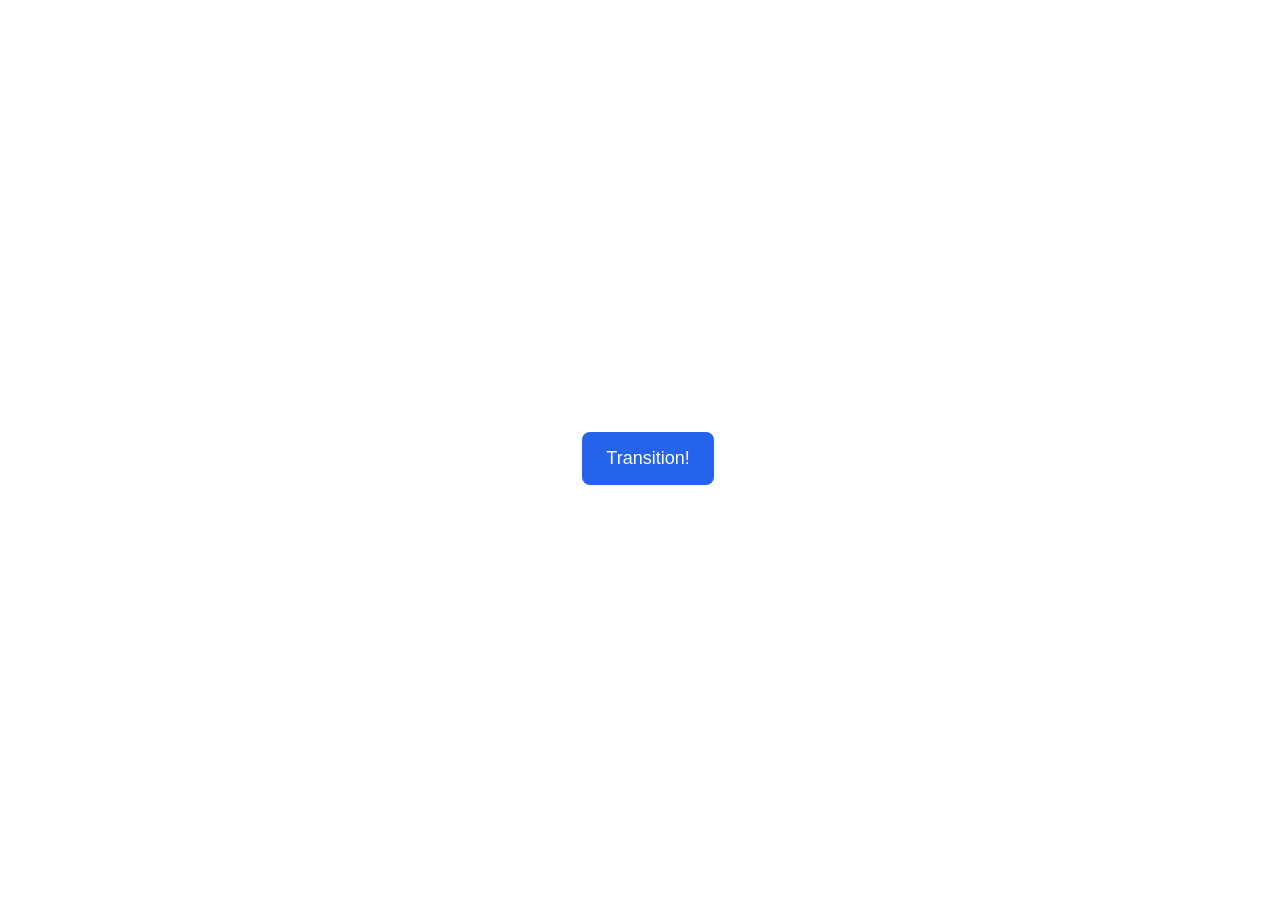
<file: advanced-html-css/animation/01-button-hover/index.html>
<!DOCTYPE html>
<html lang="en">
  <head>
    <meta charset="UTF-8" />
    <meta http-equiv="X-UA-Compatible" content="IE=edge" />
    <meta name="viewport" content="width=device-width, initial-scale=1.0" />
    <title>Button Hover</title>
    <link rel="stylesheet" href="style.css" />
  </head>
  <body>
    <div id="transition-container">
      <button>Transition!</button>
    </div>
  </body>
</html>
</file>
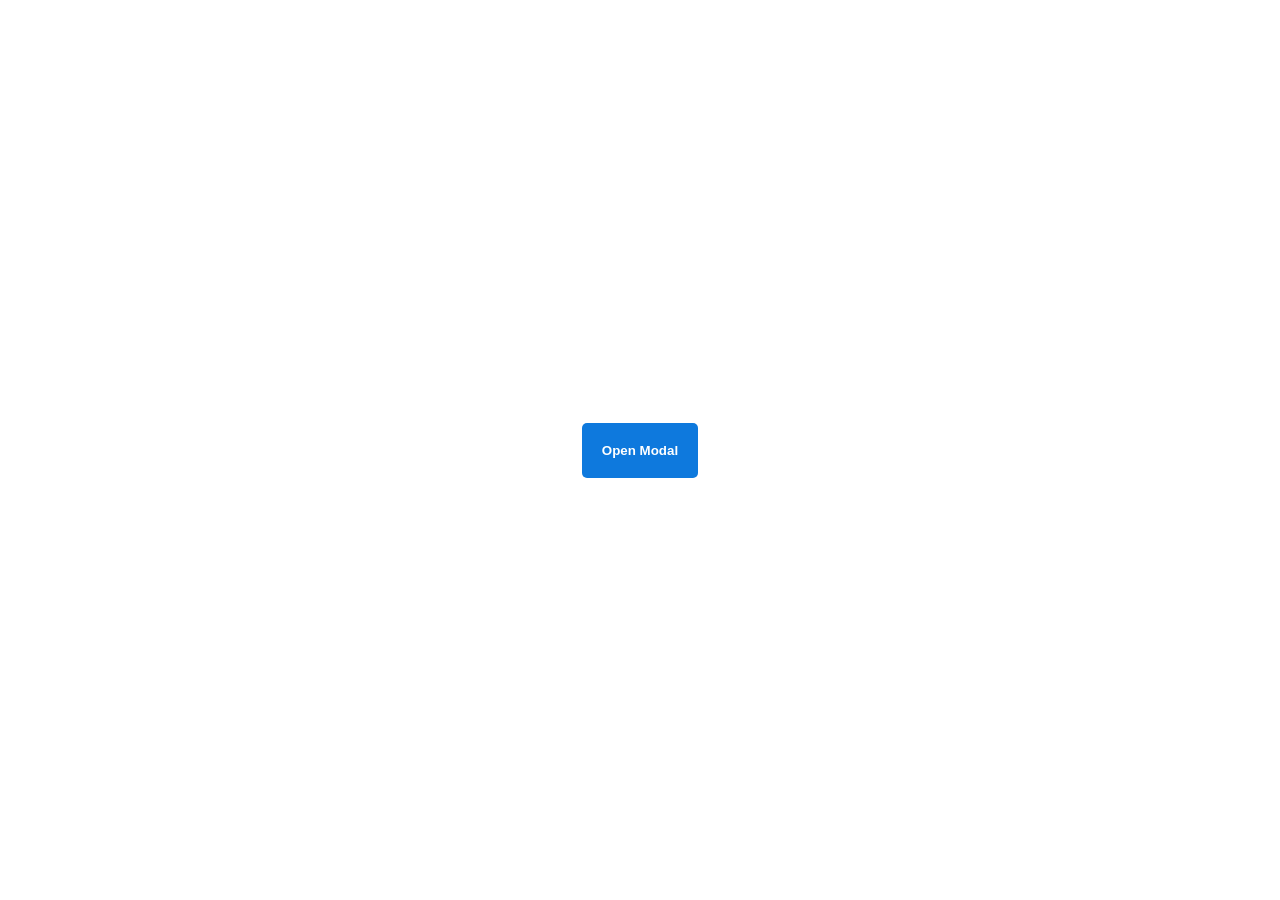
<file: advanced-html-css/animation/02-pop-up/index.html>
<!DOCTYPE html>
<html lang="en">
  <head>
    <meta charset="UTF-8" />
    <meta http-equiv="X-UA-Compatible" content="IE=edge" />
    <meta name="viewport" content="width=device-width, initial-scale=1.0" />
    <title>Popup</title>
    <link rel="stylesheet" href="style.css" />
  </head>
  <body>
    <div class="backdrop"></div>
    <div class="popup-modal">
      <h1>Look at me!</h1>
      <p>I'm a pop up dialog!</p>
      <button id="close-modal">Close Modal</button>
    </div>
    <div class="button-container">
      <button id="trigger-modal">Open Modal</button>
    </div>
    <script src="script.js"></script>
  </body>
</html>
</file>
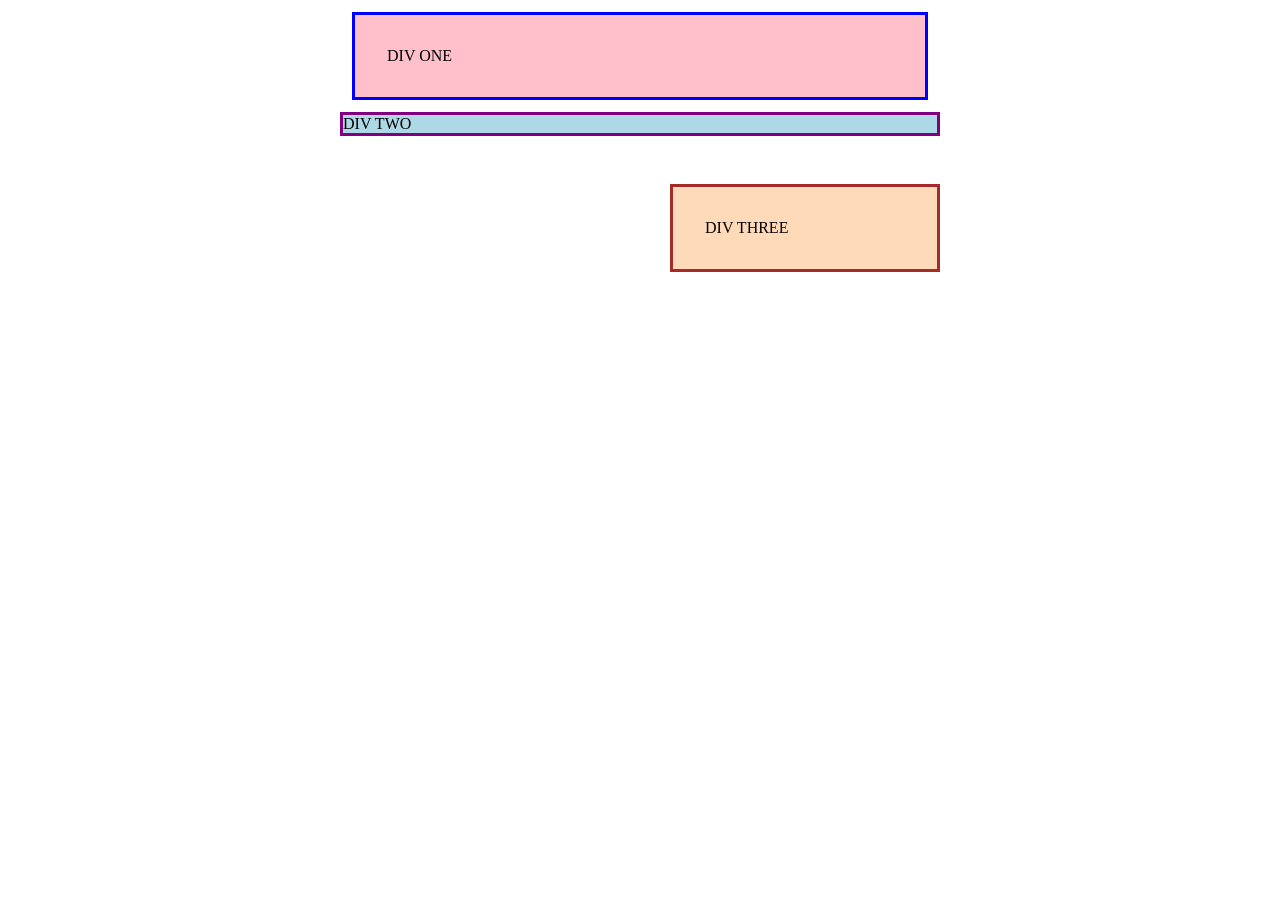
<file: foundations/block-and-inline/01-margin-and-padding-1/index.html>
<!DOCTYPE html>
<html lang="en">
  <head>
    <meta charset="UTF-8">
    <meta http-equiv="X-UA-Compatible" content="IE=edge">
    <meta name="viewport" content="width=device-width, initial-scale=1.0">
    <title>Margin and Padding exercise</title>
    <link rel="stylesheet" href="style.css">
  </head>
  <body>
    <div class="one">
      DIV ONE
    </div>
    <div class="two">
      DIV TWO
    </div>
    <div class="three">
      DIV THREE
    </div>
  </body>
</html>
</file>
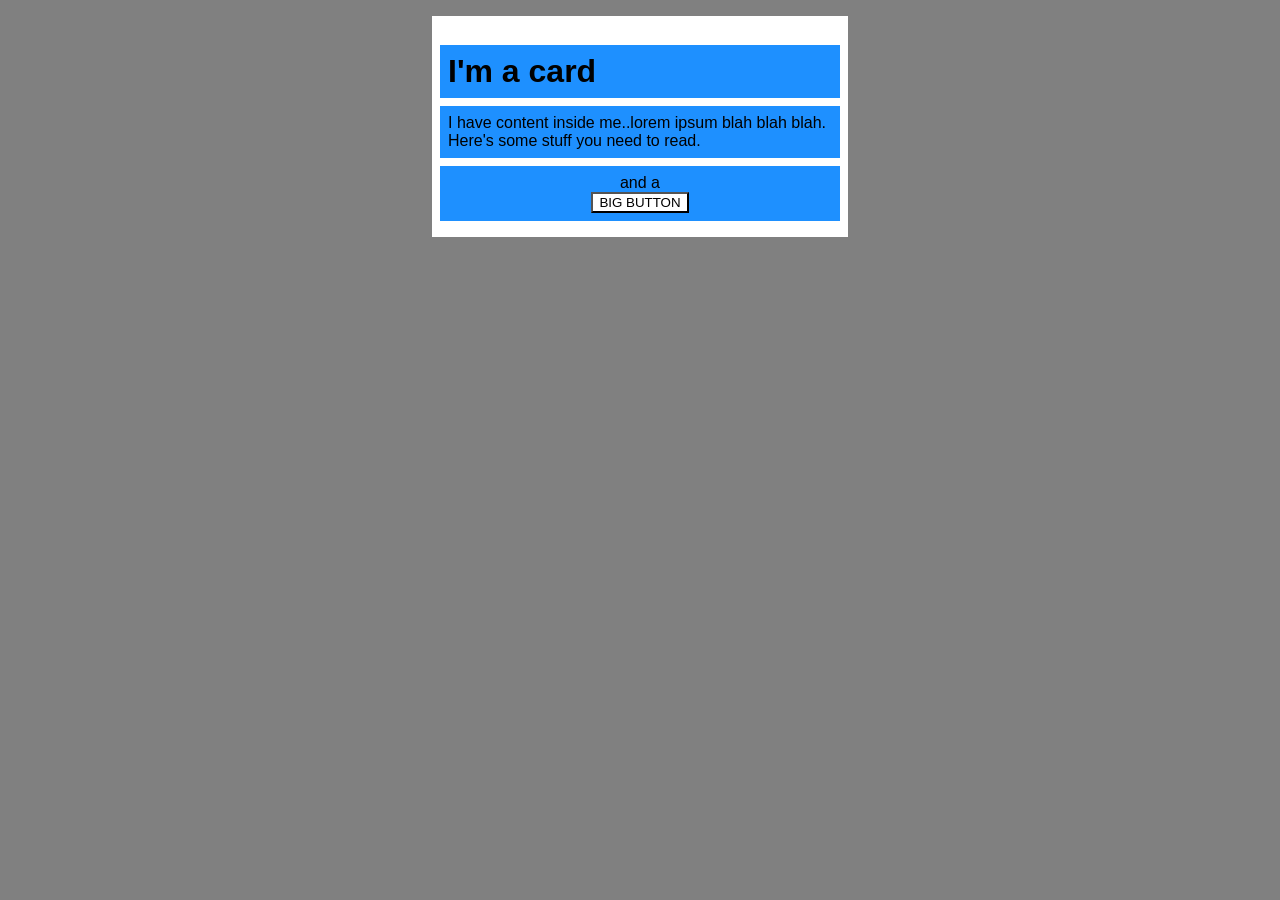
<file: foundations/block-and-inline/02-margin-and-padding-2/index.html>
<!DOCTYPE html>
<html lang="en">
  <head>
    <meta charset="UTF-8">
    <meta http-equiv="X-UA-Compatible" content="IE=edge">
    <meta name="viewport" content="width=device-width, initial-scale=1.0">
    <title>Margin and Padding exercise 2</title>
    <link rel="stylesheet" href="style.css">
  </head>
  <body> 
    <div class="card">
      <h1 class="title">I'm a card</h1>
      <div class="content">I have content inside me..lorem ipsum blah blah blah. Here's some stuff you need to read.</div>
      <div class="button-container">and a <button>BIG BUTTON</button></div>
    </div>
  </body>
</html>
</file>
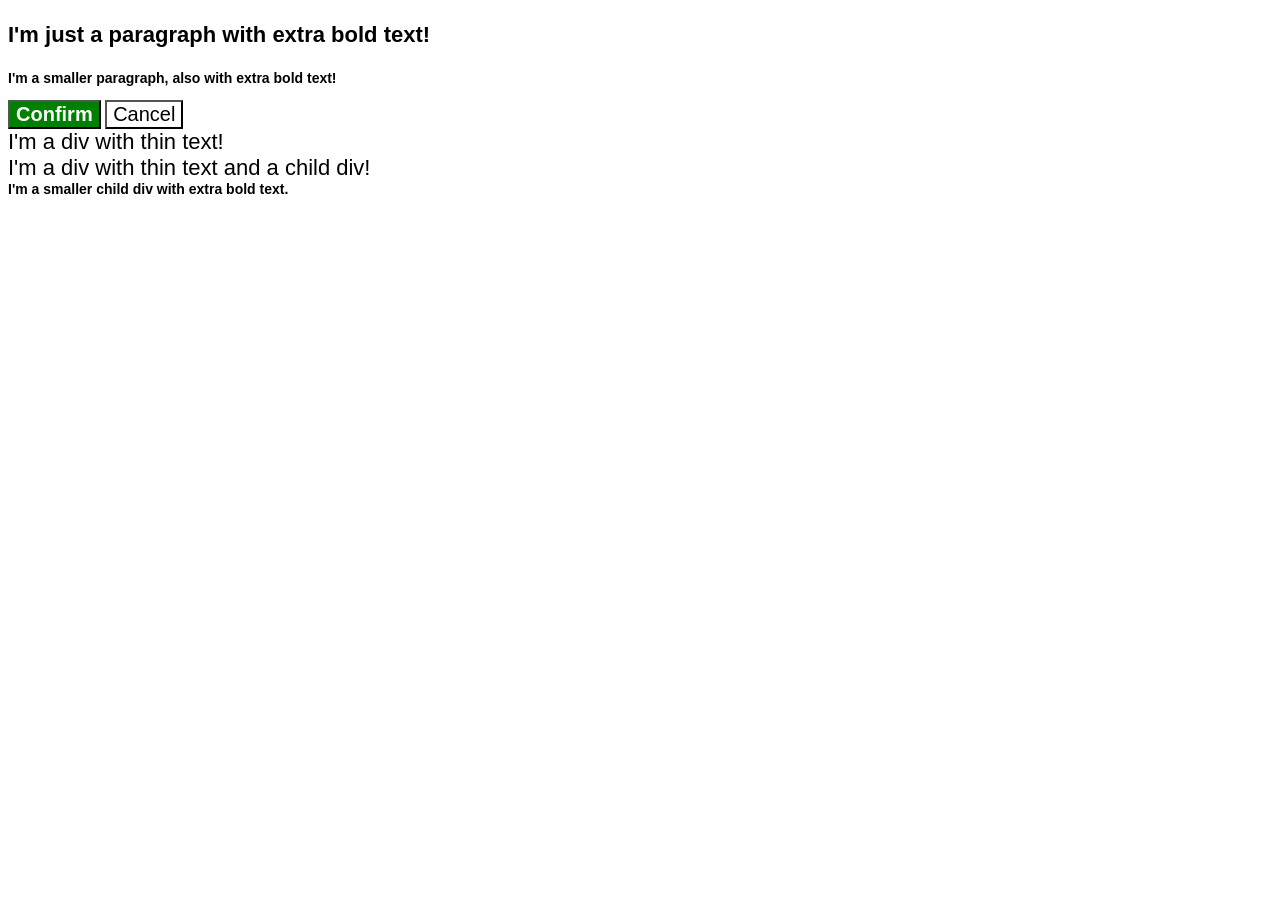
<file: foundations/cascade/01-cascade-fix/index.html>
<!DOCTYPE html>
<html lang="en">
  <head>
    <meta charset="UTF-8">
    <meta http-equiv="X-UA-Compatible" content="IE=edge">
    <meta name="viewport" content="width=device-width, initial-scale=1.0">
    <title>Fix the Cascade</title>
    <link rel="stylesheet" href="style.css">
  </head>
  <body>
    <p class="para">I'm just a paragraph with extra bold text!</p>
    <p class="para small-para">I'm a smaller paragraph, also with extra bold text!</p>

    <button id="confirm-button" class="button confirm">Confirm</button>
    <button id="cancel-button" class="button cancel">Cancel</button>

    <div class="text">I'm a div with thin text!</div>
    <div class="text">I'm a div with thin text and a child div!
      <div class="text child">I'm a smaller child div with extra bold text.</div>
    </div>
  </body>
</html>
</file>
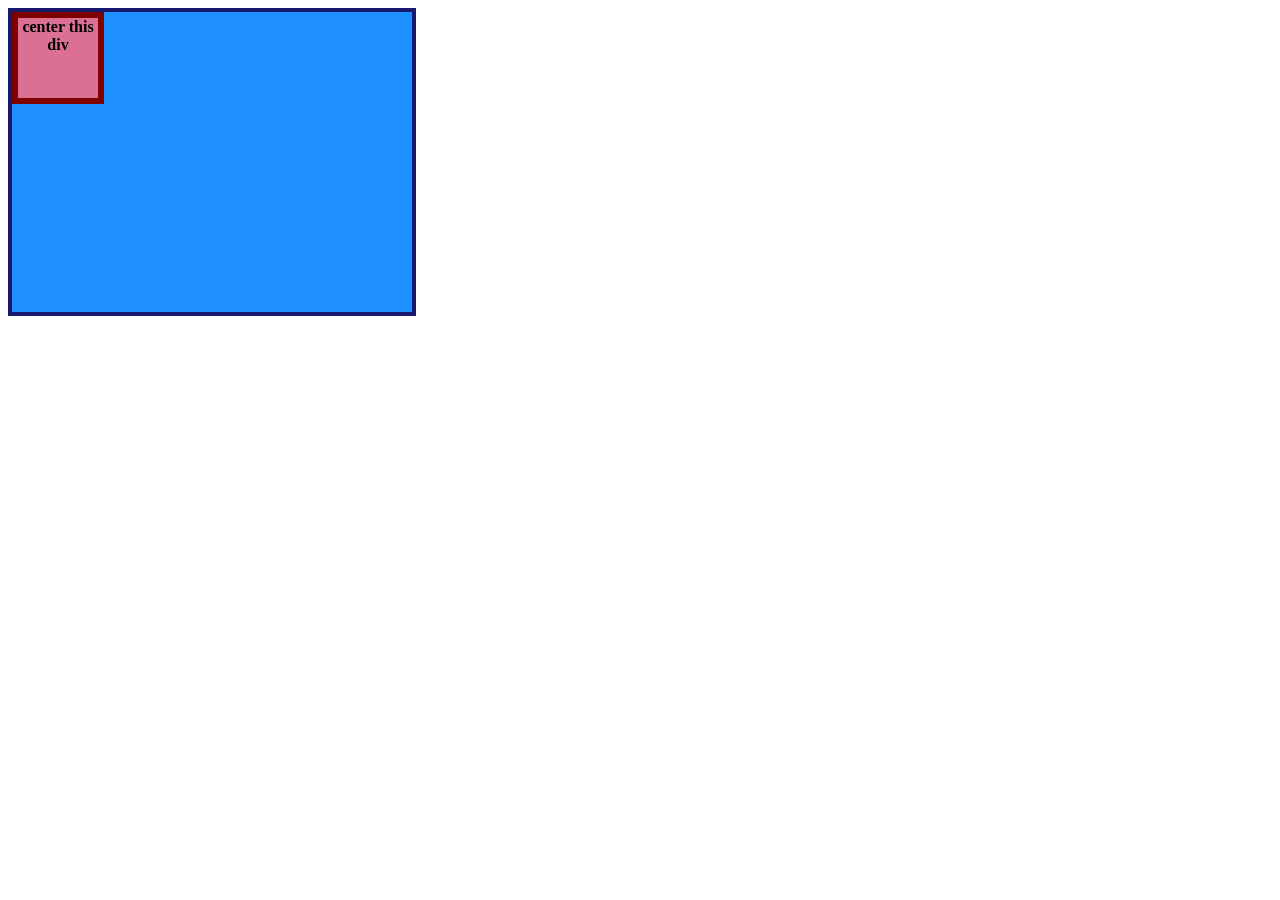
<file: foundations/flex/01-flex-center/index.html>
<!DOCTYPE html>
<html lang="en">
  <head>
    <meta charset="UTF-8">
    <meta http-equiv="X-UA-Compatible" content="IE=edge">
    <meta name="viewport" content="width=device-width, initial-scale=1.0">
    <title>CENTER THIS DIV</title>
    <link rel="stylesheet" href="style.css">
  </head>
  <body>
    <div class="container">
      <div class="box">center this div</div>
    </div>
  </body>
</html>
</file>
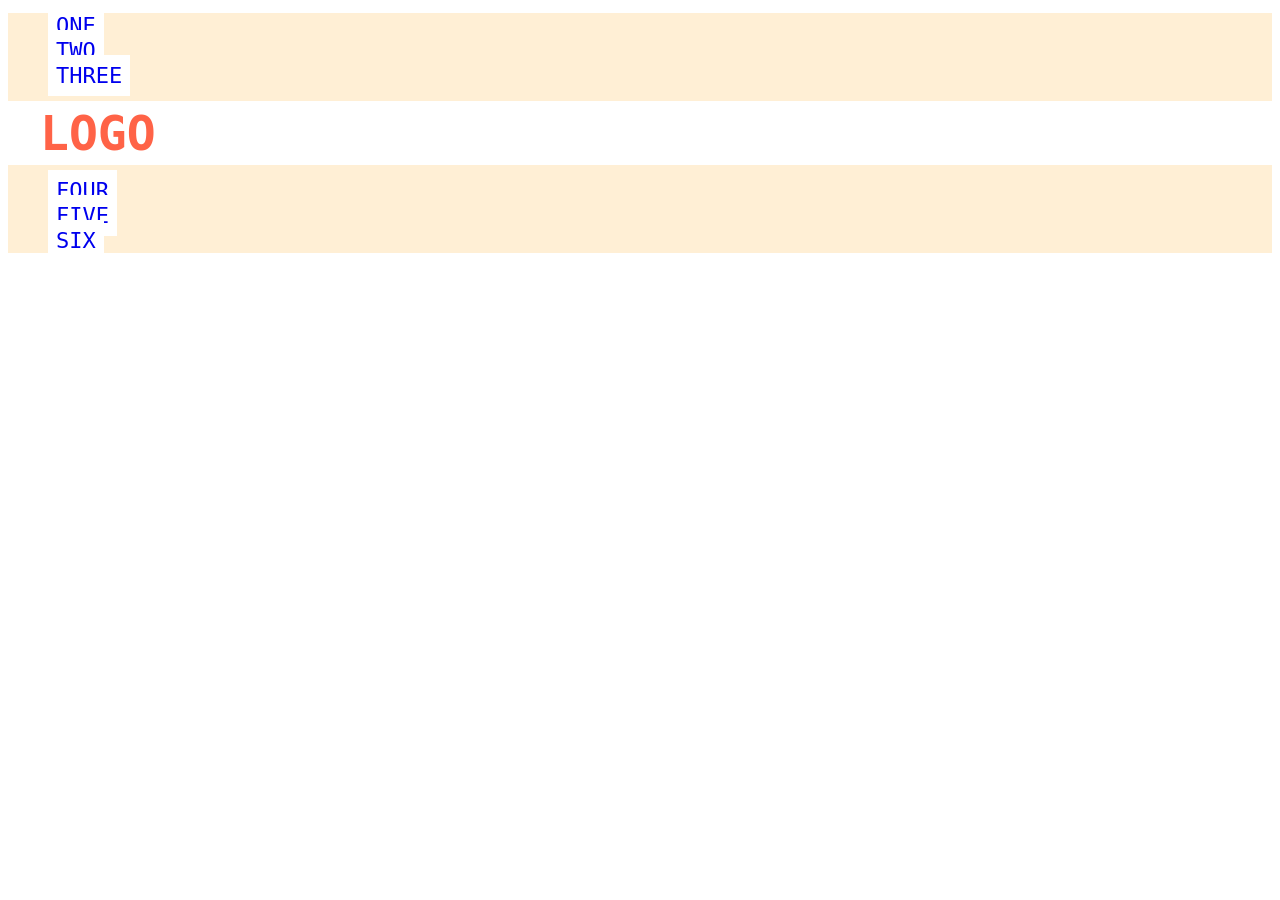
<file: foundations/flex/02-flex-header/index.html>
<!DOCTYPE html>
<html lang="en">
  <head>
    <meta charset="UTF-8">
    <meta http-equiv="X-UA-Compatible" content="IE=edge">
    <meta name="viewport" content="width=device-width, initial-scale=1.0">
    <title>Flex Header</title>
    <link rel="stylesheet" href="style.css">
  </head>
  <body>
    <div class="header">
      <div class="left-links">
        <ul>
          <li><a href="#">ONE</a></li>
          <li><a href="#">TWO</a></li>
          <li><a href="#">THREE</a></li>
        </ul>
      </div>
      <div class="logo">LOGO</div>
      <div class="right-links">
        <ul>
          <li><a href="#">FOUR</a></li>
          <li><a href="#">FIVE</a></li>
          <li><a href="#">SIX</a></li>
        </ul>
      </div>
    </div>
  </body>
</html>
</file>
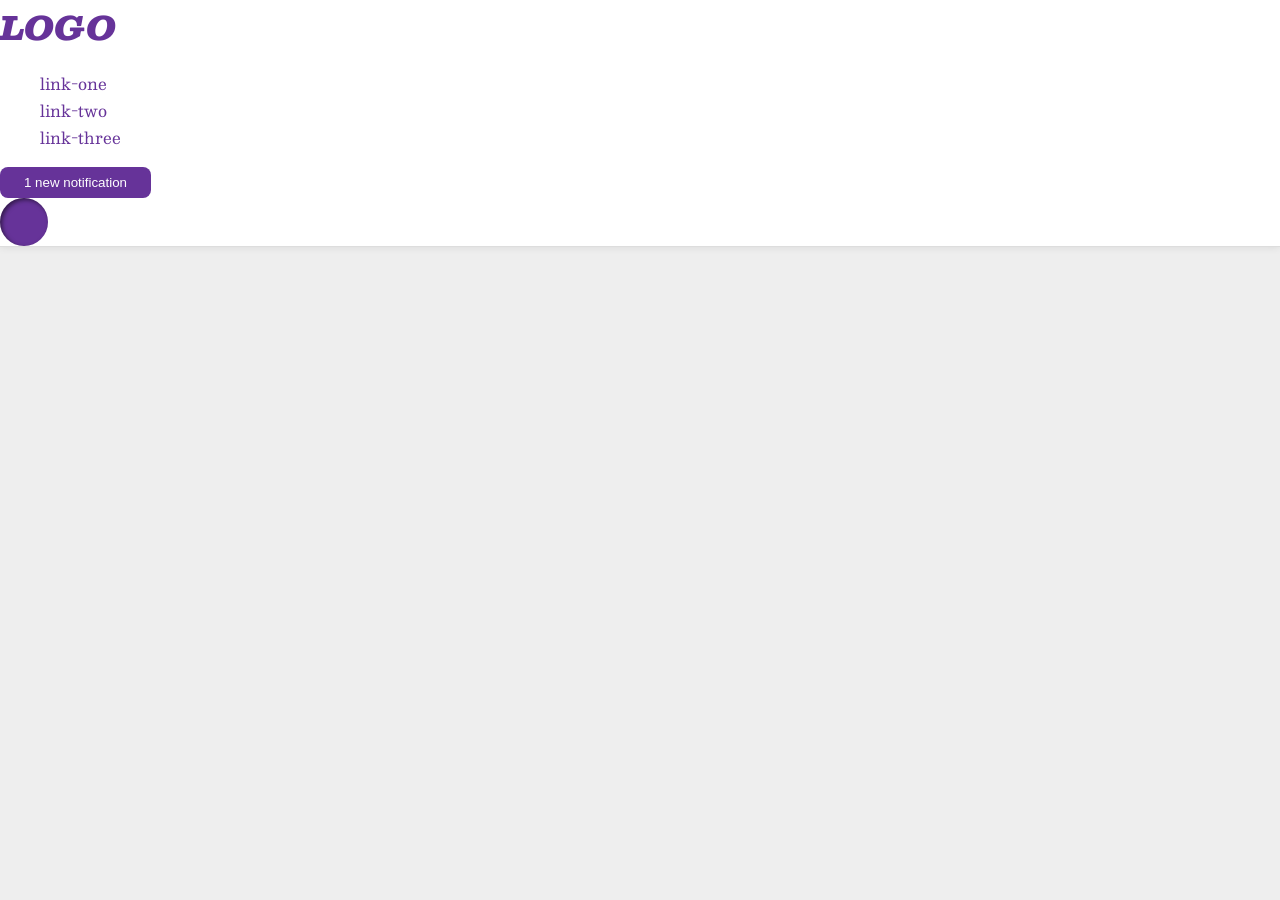
<file: foundations/flex/03-flex-header-2/index.html>
<!DOCTYPE html>
<html lang="en">
  <head>
    <meta charset="UTF-8">
    <meta http-equiv="X-UA-Compatible" content="IE=edge">
    <meta name="viewport" content="width=device-width, initial-scale=1.0">
    <title>Flex Header 2</title>
    <link rel="stylesheet" href="style.css">
  </head>
  <body>
    <div class="header">
      <div class="logo">
        LOGO
      </div>
      <ul class="links">
        <li><a href="https://google.com">link-one</a></li>
        <li><a href="https://google.com">link-two</a></li>
        <li><a href="https://google.com">link-three</a></li>
      </ul>
      <button class="notifications">
        1 new notification
      </button>
      <div class="profile-image"></div>
    </div>
  </body>
</html>
</file>
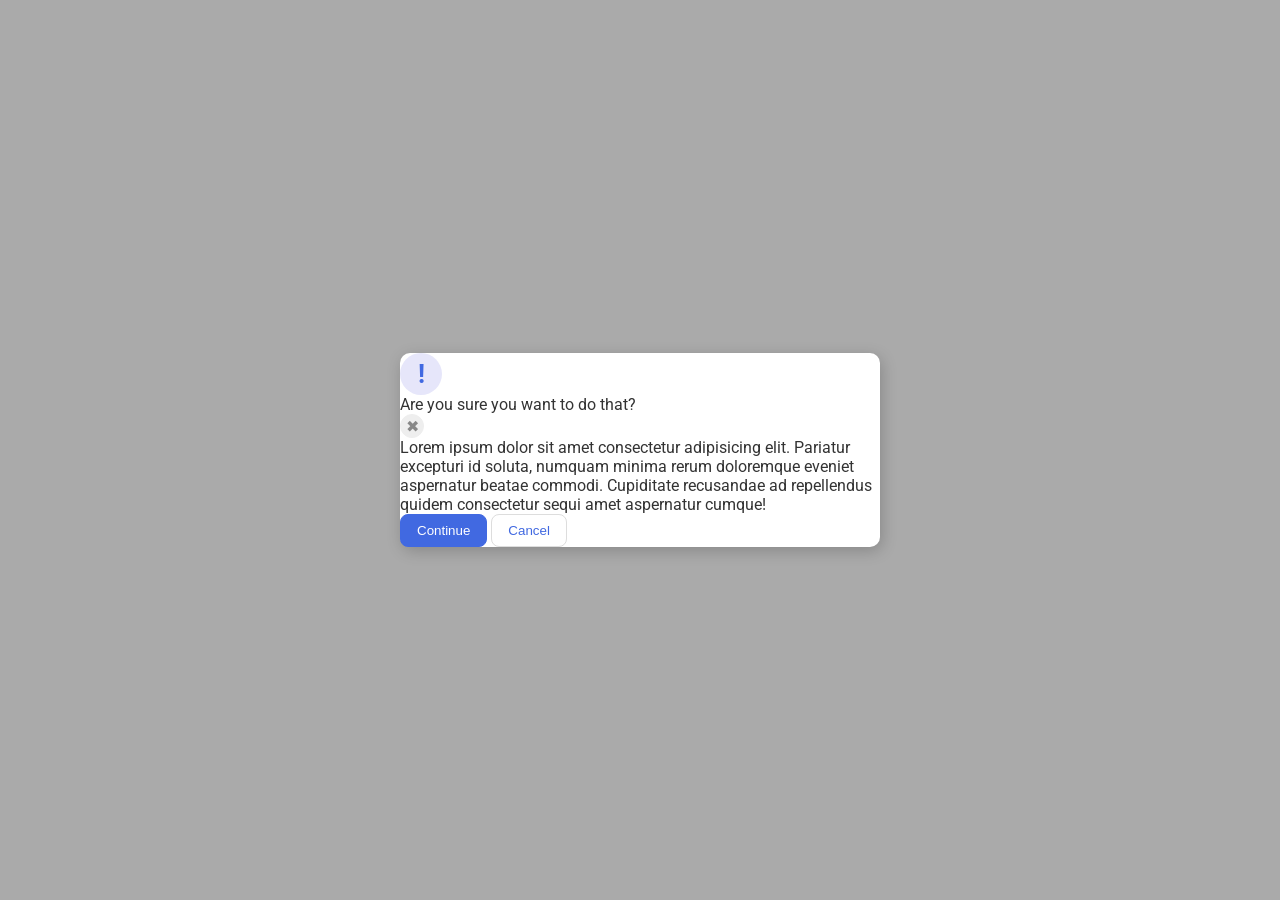
<file: foundations/flex/05-flex-modal/index.html>
<!DOCTYPE html>
<html lang="en">
  <head>
    <meta charset="UTF-8">
    <meta http-equiv="X-UA-Compatible" content="IE=edge">
    <meta name="viewport" content="width=device-width, initial-scale=1.0">
    <link rel="stylesheet" href="style.css">
    <title>Modal</title>
  </head>
  <body>
    <div class="modal">
      <div class="icon">!</div>
      <div class="header">Are you sure you want to do that?</div>
      <button class="close-button">✖</button>
      <div class="text">Lorem ipsum dolor sit amet consectetur adipisicing elit. Pariatur excepturi id soluta, numquam minima rerum doloremque eveniet aspernatur beatae commodi. Cupiditate recusandae ad repellendus quidem consectetur sequi amet aspernatur cumque!</div>
      <button class="continue">Continue</button>
      <button class="cancel">Cancel</button>
    </div>
  </body>
</html>
</file>
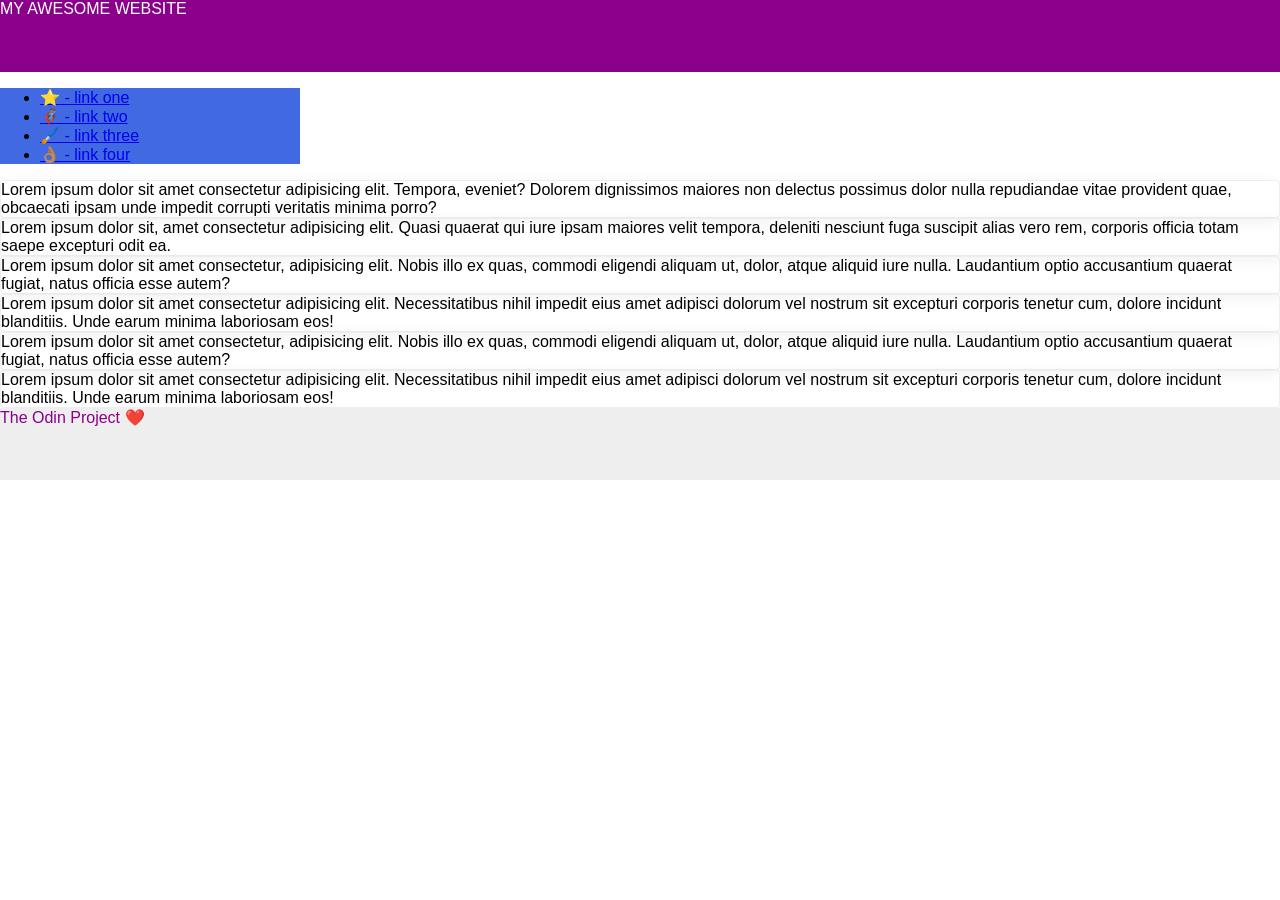
<file: foundations/flex/07-flex-layout-2/index.html>
<!DOCTYPE html>
<html lang="en">
  <head>
    <meta charset="UTF-8">
    <meta http-equiv="X-UA-Compatible" content="IE=edge">
    <meta name="viewport" content="width=device-width, initial-scale=1.0">
    <title>The Holy Grail</title>
    <link rel="stylesheet" href="style.css">
  </head>
  <body>
    <div class="header">
      MY AWESOME WEBSITE
    </div>
    
    <div class="sidebar">
      <ul>
        <li><a href="#">⭐ - link one</a></li>
        <li><a href="#">🦸🏽‍♂️ - link two</a></li>
        <li><a href="#">🖌️ - link three</a></li>
        <li><a href="#">👌🏽 - link four</a></li>
      </ul>
    </div>

    <div class="card">Lorem ipsum dolor sit amet consectetur adipisicing elit. Tempora, eveniet? Dolorem dignissimos maiores non delectus possimus dolor nulla repudiandae vitae provident quae, obcaecati ipsam unde impedit corrupti veritatis minima porro?</div>
    <div class="card">Lorem ipsum dolor sit, amet consectetur adipisicing elit. Quasi quaerat qui iure ipsam maiores velit tempora, deleniti nesciunt fuga suscipit alias vero rem, corporis officia totam saepe excepturi odit ea.</div>
    <div class="card">Lorem ipsum dolor sit amet consectetur, adipisicing elit. Nobis illo ex quas, commodi eligendi aliquam ut, dolor, atque aliquid iure nulla. Laudantium optio accusantium quaerat fugiat, natus officia esse autem?</div>
    <div class="card">Lorem ipsum dolor sit amet consectetur adipisicing elit. Necessitatibus nihil impedit eius amet adipisci dolorum vel nostrum sit excepturi corporis tenetur cum, dolore incidunt blanditiis. Unde earum minima laboriosam eos!</div>
    <div class="card">Lorem ipsum dolor sit amet consectetur, adipisicing elit. Nobis illo ex quas, commodi eligendi aliquam ut, dolor, atque aliquid iure nulla. Laudantium optio accusantium quaerat fugiat, natus officia esse autem?</div>
    <div class="card">Lorem ipsum dolor sit amet consectetur adipisicing elit. Necessitatibus nihil impedit eius amet adipisci dolorum vel nostrum sit excepturi corporis tenetur cum, dolore incidunt blanditiis. Unde earum minima laboriosam eos!</div>
    
    <div class="footer">
      The Odin Project ❤️
    </div>
  </body>
</html>
</file>
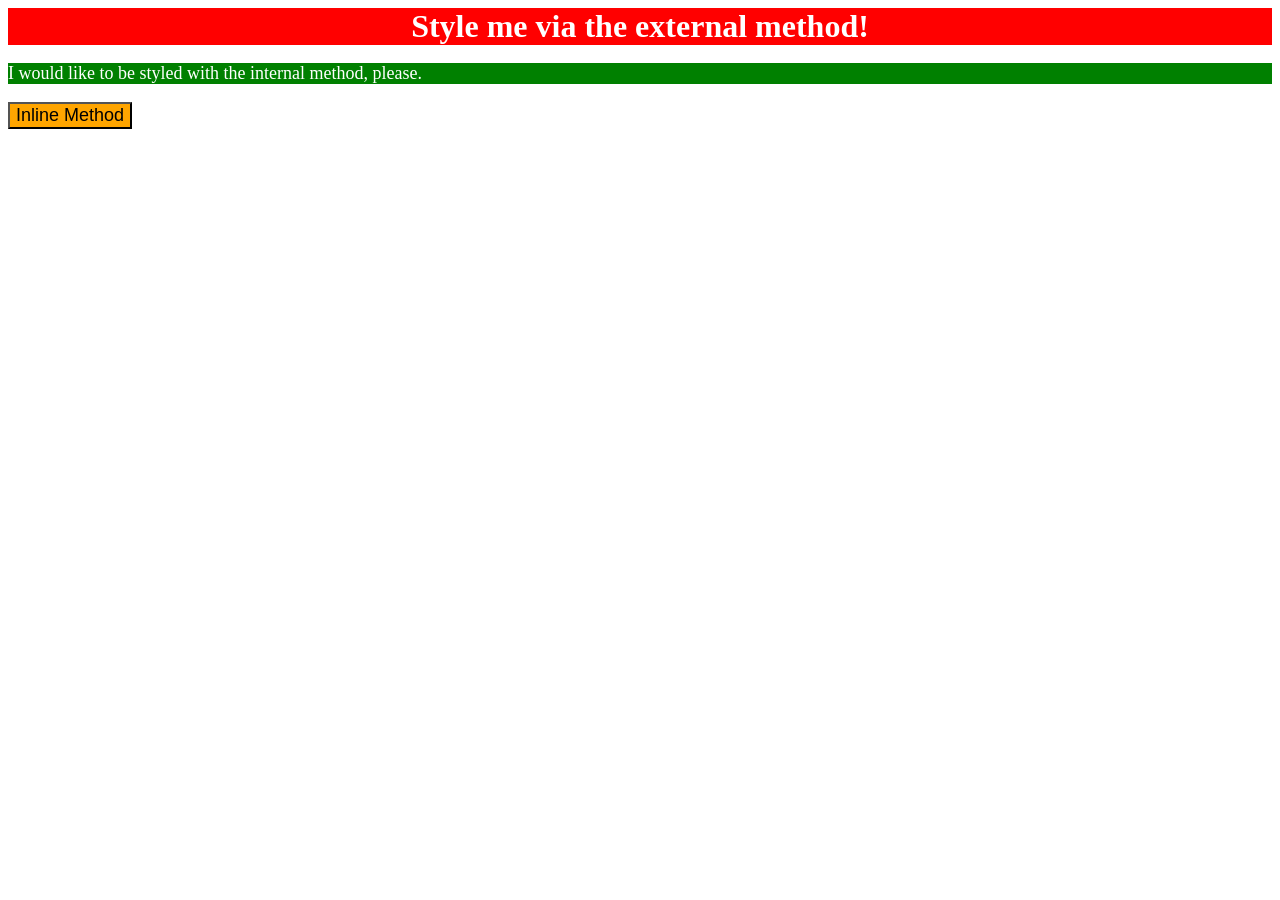
<file: foundations/intro-to-css/01-css-methods/index.html>
<!DOCTYPE html>
<html lang="en">
  <head>
    <meta charset="UTF-8">
    <meta http-equiv="X-UA-Compatible" content="IE=edge">
    <meta name="viewport" content="width=device-width, initial-scale=1.0">
    <title>Methods for Adding CSS</title>
    <link rel="stylesheet" href="styles.css">
    <style>
      p {
        background-color: green;
        color: white;
        font-size: 18px;
      }
    </style>
  </head>
  <body>
    <div>Style me via the external method!</div>
    <p>I would like to be styled with the internal method, please.</p>
    <button style="background-color: orange; font-size: 18px;">Inline Method</button>
  </body>
</html>
</file>
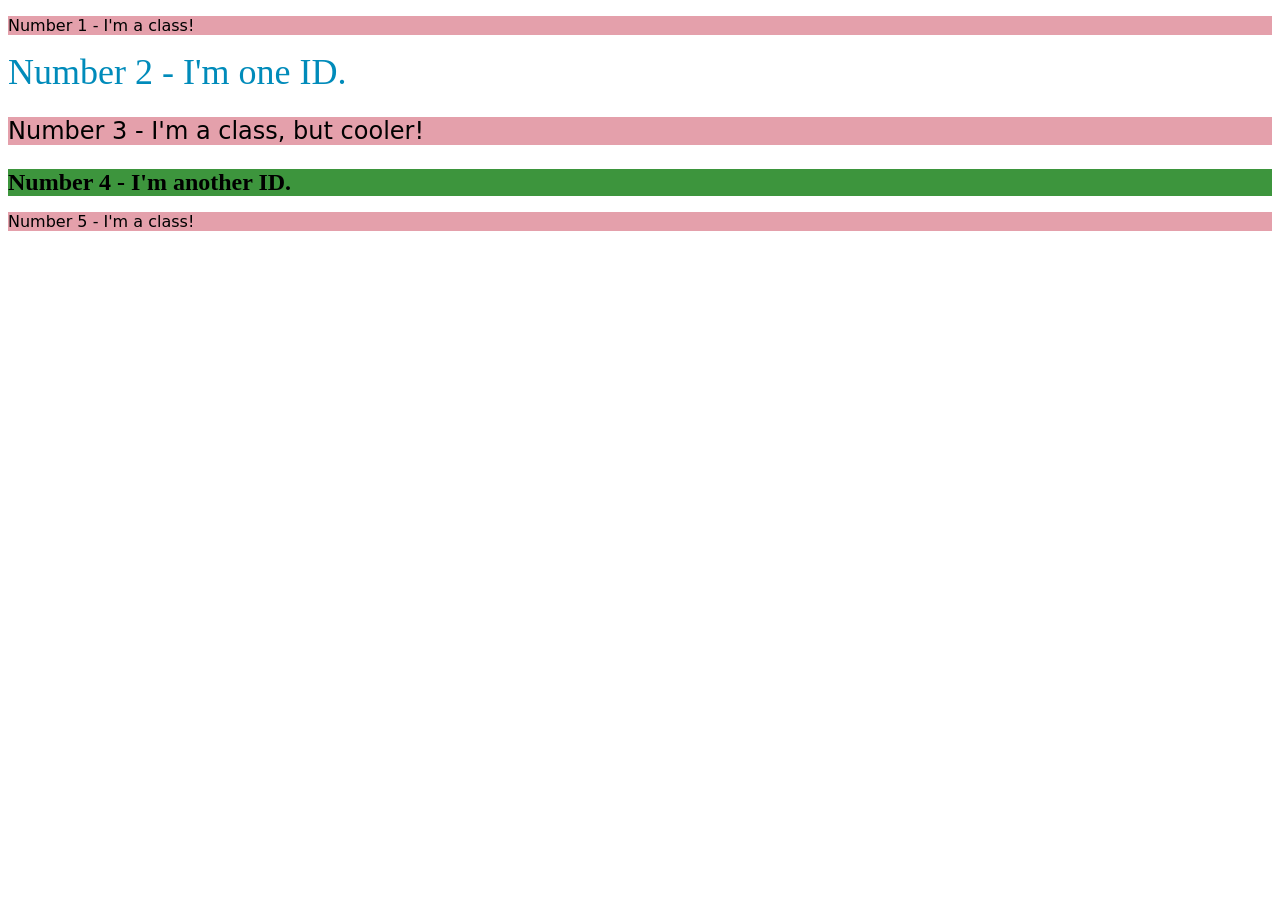
<file: foundations/intro-to-css/02-class-id-selectors/index.html>
<!DOCTYPE html>
<html lang="en">
  <head>
    <meta charset="UTF-8">
    <meta http-equiv="X-UA-Compatible" content="IE=edge">
    <meta name="viewport" content="width=device-width, initial-scale=1.0">
    <title>Class and ID Selectors</title>
    <link rel="stylesheet" href="style.css">
  </head>
  <body>
    <p class="chunck">Number 1 - I'm a class!</p>
    <div id="msg">Number 2 - I'm one ID.</div>
    <p class="chunck cool">Number 3 - I'm a class, but cooler!</p>
    <div id="txt">Number 4 - I'm another ID.</div>
    <p class="chunck">Number 5 - I'm a class!</p>
  </body>
</html>
</file>
<file: advanced-html-css/animation/01-button-hover/style.css>
#transition-container {
  width: 100vw;
  height: 100vh;
  display: flex;
  flex-direction: column;
  justify-content: center;
  align-items: center;
  font-family: Arial, sans-serif;
}

button {
  border-radius: 8px;
  border: none;
  background-color: #2563eb;
  color: white;
  font-size: 18px;
  padding: 16px 24px;
  text-align: center;
}
</file>
<file: advanced-html-css/animation/02-pop-up/style.css>
* {
  padding: 0;
  margin: 0;
}

body {
  overflow: hidden;
}

.button-container {
  width: 100vw;
  height: 100vh;
  background-color: #ffffff;
  opacity: 100%;
  display: flex;
  align-items: center;
  justify-content: center;
}

button {
  padding: 20px;
  color: #ffffff;
  background-color: #0e79dd;
  border: none;
  border-radius: 5px;
  font-weight: 600;
}

.popup-modal {
  padding: 32px 64px;
  background-color: white;
  border: 1px solid black;
  border-radius: 10px;
  position: fixed;
  top: 50%;
  left: 50%;
  transform-origin: center;
  transform: translate(-50%, -50%);
  pointer-events: none;
  opacity: 0%;
  text-align: center;
}

.popup-modal p {
  margin-bottom: 24px;
}

.backdrop {
  pointer-events: none;
  position: fixed;
  inset: 0;
  background: #000;
  opacity: 0%;
}

.popup-modal.show {
  opacity: 100%;
  pointer-events: all;
}

.backdrop.show {
  opacity: 30%;
}
</file>
<file: foundations/block-and-inline/01-margin-and-padding-1/style.css>
body {
  max-width: 600px;
  margin: 0 auto;
}

.one {
  background: pink;
  border: 3px solid blue;
  /* CHANGE ME */
  padding: 32px;
  margin: 12px;
}

.two {
  background: lightblue;
  border: 3px solid purple;
  /* CHANGE ME */
  margin-bottom: 48px;
}

.three {
  background: peachpuff;
  border: 3px solid brown;
  width: 200px;
  /* CHANGE ME */
  padding: 32px;
  /* margin-left: 350px; */
  margin-left: auto;
}
</file>
<file: foundations/block-and-inline/02-margin-and-padding-2/style.css>
body {
  background: gray;
  font-family: sans-serif;
  font-size: 16px;
}

.card {
  width: 400px;
  background: white;
  margin: 16px auto;
  padding: 8px;
}

.title,
.content,
.button-container {
  background: dodgerblue;
  margin-bottom: 8px;
  padding: 8px;
}

.button-container{
  text-align: center;
}

button {
  background: white;
  display: block;
  margin: auto;
}
</file>
<file: foundations/cascade/01-cascade-fix/style.css>
body {
  font-family: Arial, Helvetica, sans-serif;
}

.para,
.small-para {
  color: hsl(0, 0%, 0%);
  font-weight: 800;
}

.para {
  font-size: 22px;
}

.small-para {
  font-size: 14px;
  font-weight: 800;
}




.button {
  background-color: rgb(255, 255, 255);
  color: rgb(0, 0, 0);
  font-size: 20px;
}

.confirm {
  background: green;
  color: white;
  font-weight: bold;
} 


div.text {
  color: rgb(0, 0, 0);
  font-size: 22px;
  font-weight: 100;
}

.text.child {
  color: rgb(0, 0, 0);
  font-weight: 800;
  font-size: 14px;
}
</file>
<file: foundations/flex/01-flex-center/style.css>
.container {
  background: dodgerblue;
  border: 4px solid midnightblue;
  width: 400px;
  height: 300px;
}

.box {
  background: palevioletred;
  font-weight: bold;
  text-align: center;
  border: 6px solid maroon;
  width: 80px;
  height: 80px;
}
</file>
<file: foundations/flex/02-flex-header/style.css>
.header  {
  font-family: monospace;
  background: papayawhip;
}

.logo {
  font-size: 48px;
  font-weight: 900;
  color: tomato;
  background: white;
  padding: 4px 32px;
}

ul {
  /* this removes the dots on the list items*/
  list-style-type: none;
}

a {
  font-size: 22px;
  background: white;
  padding: 8px;
  /* this removes the line under the links */
  text-decoration: none;
}
</file>
<file: foundations/flex/03-flex-header-2/style.css>
/* this is some magical font-importing.  
you'll learn about it later. */
@import url('https://fonts.googleapis.com/css2?family=Besley:ital,wght@0,400;1,900&display=swap');

body {
  margin: 0;
  background: #eee;
  font-family: Besley, serif;
}

.header {
  background: white;
  border-bottom: 1px solid #ddd;
  box-shadow: 0 0 8px rgba(0,0,0,.1);
}

.profile-image {
  background: rebeccapurple;
  box-shadow: inset 2px 2px 4px rgba(0,0,0,.5);
  border-radius: 50%;
  width: 48px;
  height: 48px;
}

.logo {
  color: rebeccapurple;
  font-size: 32px;
  font-weight: 900;
  font-style: italic;
}

button {
  border: none;
  border-radius: 8px;
  background: rebeccapurple;
  color: white;
  padding: 8px 24px;
}

a {
  /* this removes the line under our links */
  text-decoration: none;
  color: rebeccapurple;
}

ul {
  list-style-type: none;
}
</file>
<file: foundations/flex/05-flex-modal/style.css>
@import url('https://fonts.googleapis.com/css2?family=Roboto:wght@400;700&display=swap');

html, body {
  height: 100%;
}

body {
  font-family: Roboto, sans-serif;
  margin: 0;
  background: #aaa;
  color: #333;
  /* I'll give you this one for free lol */
  display: flex;
  align-items: center;
  justify-content: center;
}

.modal {
  background: white;
  width: 480px;
  border-radius: 10px;
  box-shadow: 2px 4px 16px rgba(0,0,0,.2);
}

.icon {
  color: royalblue;
  font-size: 26px;
  font-weight: 700;
  background: lavender;
  width: 42px;
  height: 42px;
  border-radius: 50%;
  display: flex;
  align-items: center;
  justify-content: center;
}

.close-button {
  background: #eee;
  border-radius: 50%;
  color: #888;
  font-weight: 400;
  font-size: 16px;
  height: 24px;
  width: 24px;
  display: flex;
  align-items: center;
  justify-content: center;
  border: 1px solid #eee;
  padding: 0;
}

button {
  cursor: pointer;
  padding: 8px 16px;
  border-radius: 8px;
}

button.continue {
  background: royalblue;
  border: 1px solid royalblue;
  color: white;
}

button.cancel {
  background: white;
  border: 1px solid #ddd;
  color: royalblue;
}
</file>
<file: foundations/flex/07-flex-layout-2/style.css>
body {
  font-family: -apple-system, BlinkMacSystemFont, 'Segoe UI', Roboto, Oxygen, Ubuntu, Cantarell, 'Open Sans', 'Helvetica Neue', sans-serif;
  margin: 0;
  min-height: 100vh;
}

.header {
  height: 72px;
  background: darkmagenta;
  color: white;
}

.footer {
  height: 72px;
  background: #eee;
  color: darkmagenta;
}

.sidebar {
  width: 300px;
  background: royalblue;
  box-sizing: border-box;
}

.card {
  border: 1px solid #eee;
  box-shadow: 2px 4px 16px rgba(0,0,0,.06);
  border-radius: 4px;
}
</file>
<file: foundations/intro-to-css/01-css-methods/styles.css>
/*the styling */

div {
    background-color: red;
    color: white;
    font-size: 32px;
    font-weight: bold;
    display: flex;
    justify-content: center;
    align-items: center;
}
</file>
<file: foundations/intro-to-css/02-class-id-selectors/style.css>
/* Add CSS Styling */
.chunck {
    background-color: rgb(228, 160, 171);
    font-family: Verdana, "DejaVu Sans", sans-serif;
}

#msg {
    color: #008bba;
    font-size: 36px;
}

.chunck.cool{
    font-size: 24px;
}

#txt {
    background-color: rgb(61, 149, 61);
    font-size: 24px;
    font-weight: bold;
}
</file>
